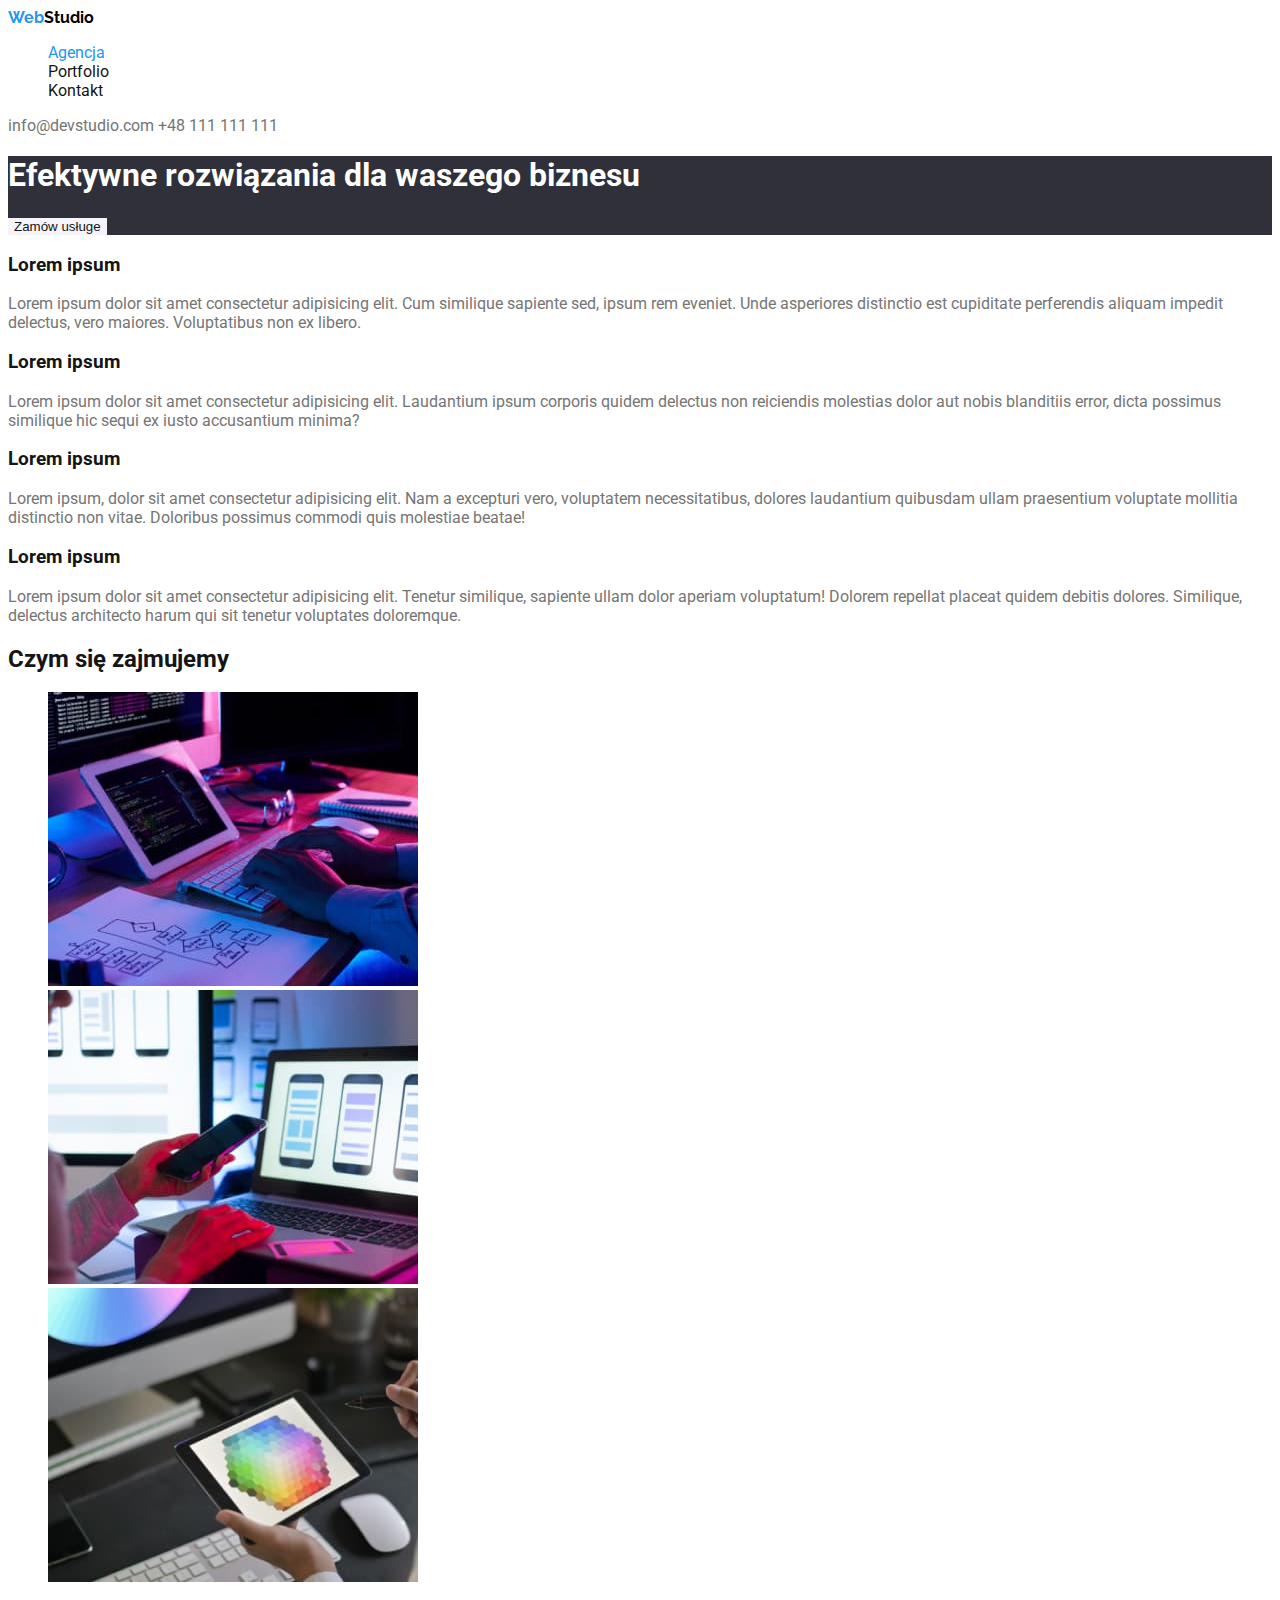
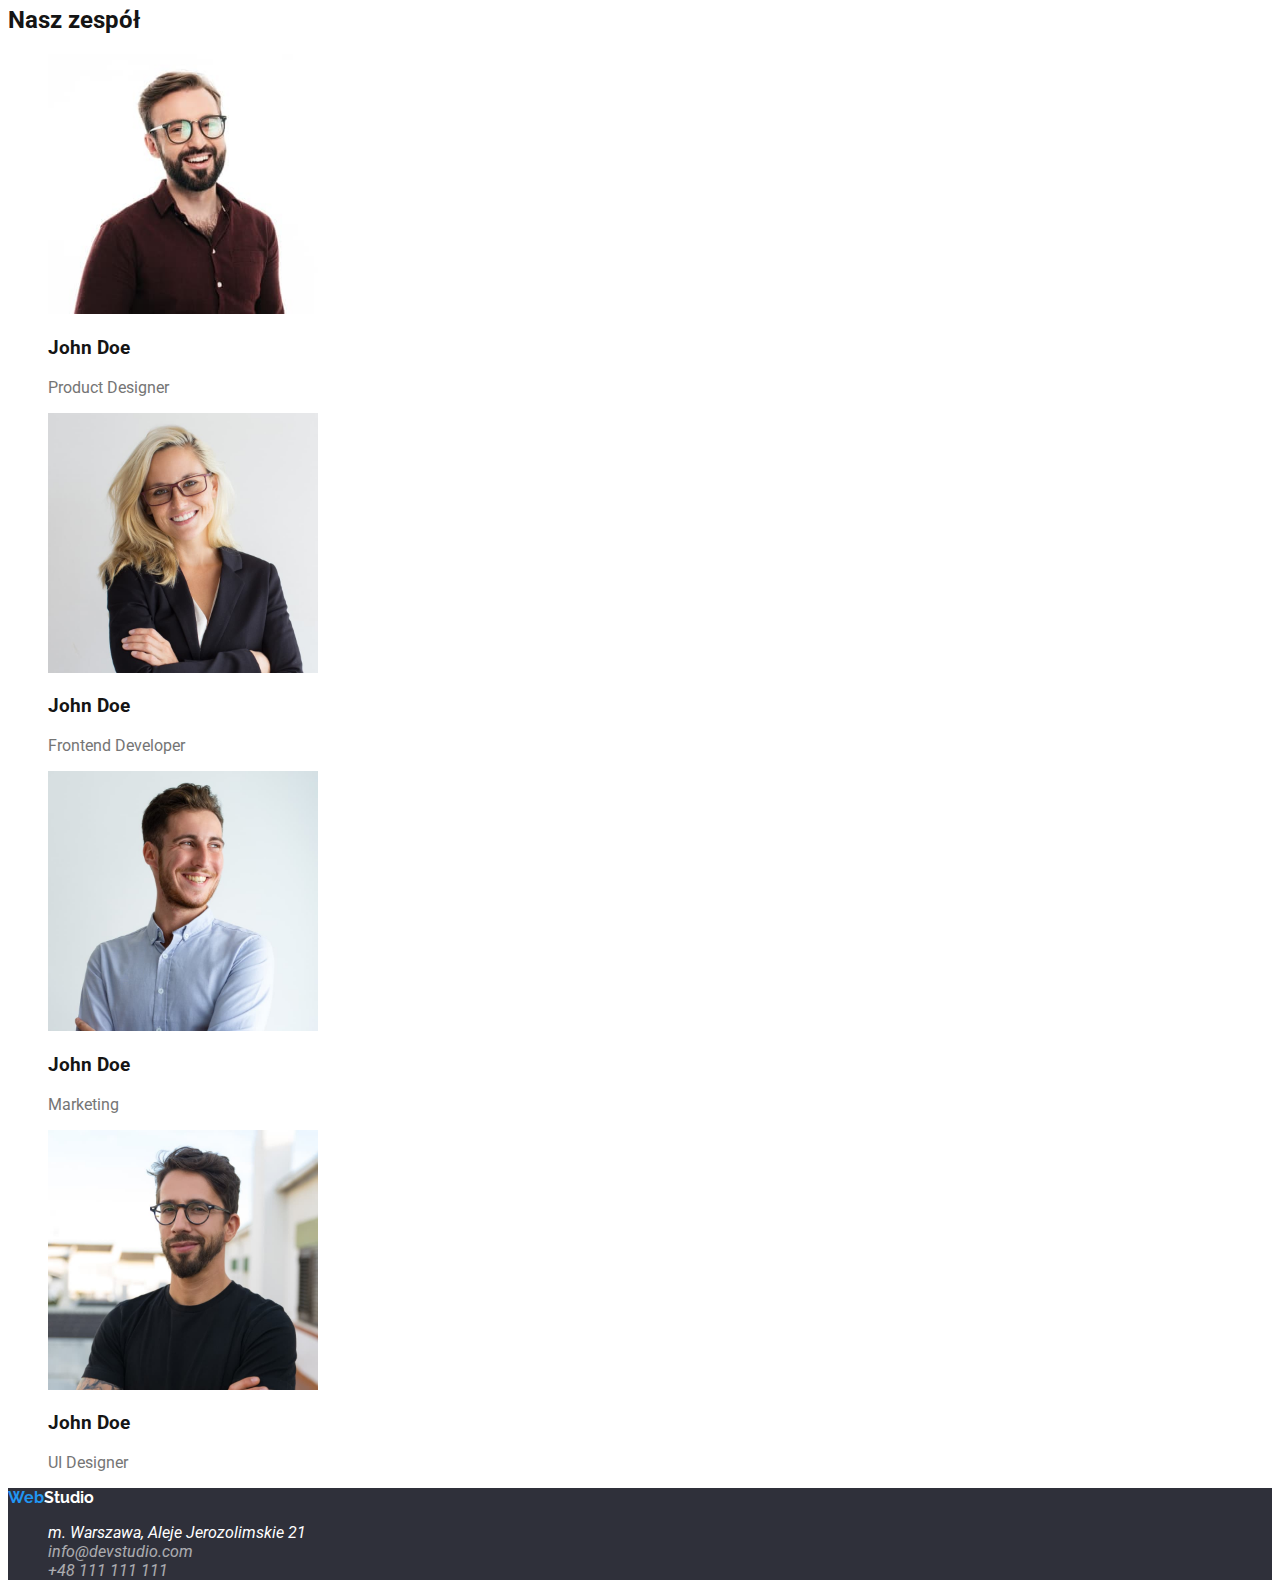
<file: index.html>
<!DOCTYPE html>
<html lang="pl">
  <head>
    <meta charset="UTF-8" />
    <meta http-equiv="X-UA-Compatible" content="IE=edge" />
    <meta name="viewport" content="width=device-width, initial-scale=1.0" />
    <title>Main Page</title>
    <link rel="stylesheet" href="css/style.css" />
    <link rel="preconnect" href="https://fonts.googleapis.com" />
    <link rel="preconnect" href="https://fonts.gstatic.com" crossorigin />
    <link
      href="https://fonts.googleapis.com/css2?family=Raleway:wght@700&family=Roboto:wght@400;500;700;900&display=swap"
      rel="stylesheet"
    />
  </head>
  <body>
    <header>
      <a class="logo part1" href="./index.html"
        >Web<span class="logo part2">Studio</span></a
      >
      <nav>
        <ul>
          <li><a class="active" href="#">Agencja</a></li>
          <li><a href="./portfolio.html">Portfolio</a></li>
          <li><a href="#">Kontakt</a></li>
        </ul>
      </nav>
      <a class="kontakt1" href="mailto:info@devstudio.com"
        >info@devstudio.com</a
      >
      <a class="kontakt2" href="tel:+48111111111">+48 111 111 111</a>
    </header>

    <main>
      <section class="first part">
        <h1>Efektywne rozwiązania dla waszego biznesu</h1>
        <button type="button">Zamów usługe</button>
      </section>
      <section>
        <div>
          <h3>Lorem ipsum</h3>
          <p>
            Lorem ipsum dolor sit amet consectetur adipisicing elit. Cum
            similique sapiente sed, ipsum rem eveniet. Unde asperiores
            distinctio est cupiditate perferendis aliquam impedit delectus, vero
            maiores. Voluptatibus non ex libero.
          </p>
        </div>
        <div>
          <h3>Lorem ipsum</h3>
          <p>
            Lorem ipsum dolor sit amet consectetur adipisicing elit. Laudantium
            ipsum corporis quidem delectus non reiciendis molestias dolor aut
            nobis blanditiis error, dicta possimus similique hic sequi ex iusto
            accusantium minima?
          </p>
        </div>
        <div>
          <h3>Lorem ipsum</h3>
          <p>
            Lorem ipsum, dolor sit amet consectetur adipisicing elit. Nam a
            excepturi vero, voluptatem necessitatibus, dolores laudantium
            quibusdam ullam praesentium voluptate mollitia distinctio non vitae.
            Doloribus possimus commodi quis molestiae beatae!
          </p>
        </div>
        <div>
          <h3>Lorem ipsum</h3>
          <p>
            Lorem ipsum dolor sit amet consectetur adipisicing elit. Tenetur
            similique, sapiente ullam dolor aperiam voluptatum! Dolorem repellat
            placeat quidem debitis dolores. Similique, delectus architecto harum
            qui sit tenetur voluptates doloremque.
          </p>
        </div>
      </section>
      <section>
        <h2>Czym się zajmujemy</h2>
        <ul>
          <li>
            <img
              src="images/box1.jpg"
              alt="piszemy kod na pc"
              width="370"
              height="294"
            />
          </li>
          <li>
            <img
              src="images/box2.jpg"
              alt="Tworzymy aplikacje do telefonu"
              width="370"
              height="294"
            />
          </li>
          <li>
            <img
              src="images/box3.jpg"
              alt="sprawdzamy apke na tablecie"
              width="370"
              height="294"
            />
          </li>
        </ul>
      </section>
      <section>
        <h2>Nasz zespół</h2>
        <ul>
          <li>
            <img
              src="images/img1.jpg"
              alt="Product Designer John Doe"
              width="270"
              height="260"
            />
            <h3>John Doe</h3>
            <p>Product Designer</p>
          </li>
          <li>
            <img
              src="images/img2.jpg"
              alt="Frontend Developer John Doe"
              width="270"
              height="260"
            />
            <h3>John Doe</h3>
            <p>Frontend Developer</p>
          </li>
          <li>
            <img
              src="images/img3.jpg"
              alt="Marketing John Doe"
              width="270"
              height="260"
            />
            <h3>John Doe</h3>
            <p>Marketing</p>
          </li>
          <li>
            <img
              src="images/img4.jpg"
              alt="UI Designer John Doe"
              width="270"
              height="260"
            />
            <h3>John Doe</h3>
            <p>UI Designer</p>
          </li>
        </ul>
      </section>
    </main>

    <footer>
      <a class="logo part1" href="./index.html"
        >Web<span class="logo part3">Studio</span></a
      >
      <address>
        <ul class="adres">
          <li>m. Warszawa, Aleje Jerozolimskie 21</li>
          <li><a href="mailto:info@devstudio.com">info@devstudio.com</a></li>
          <li><a href="tel:+48111111111">+48 111 111 111</a></li>
        </ul>
      </address>
    </footer>
  </body>
</html>
</file>
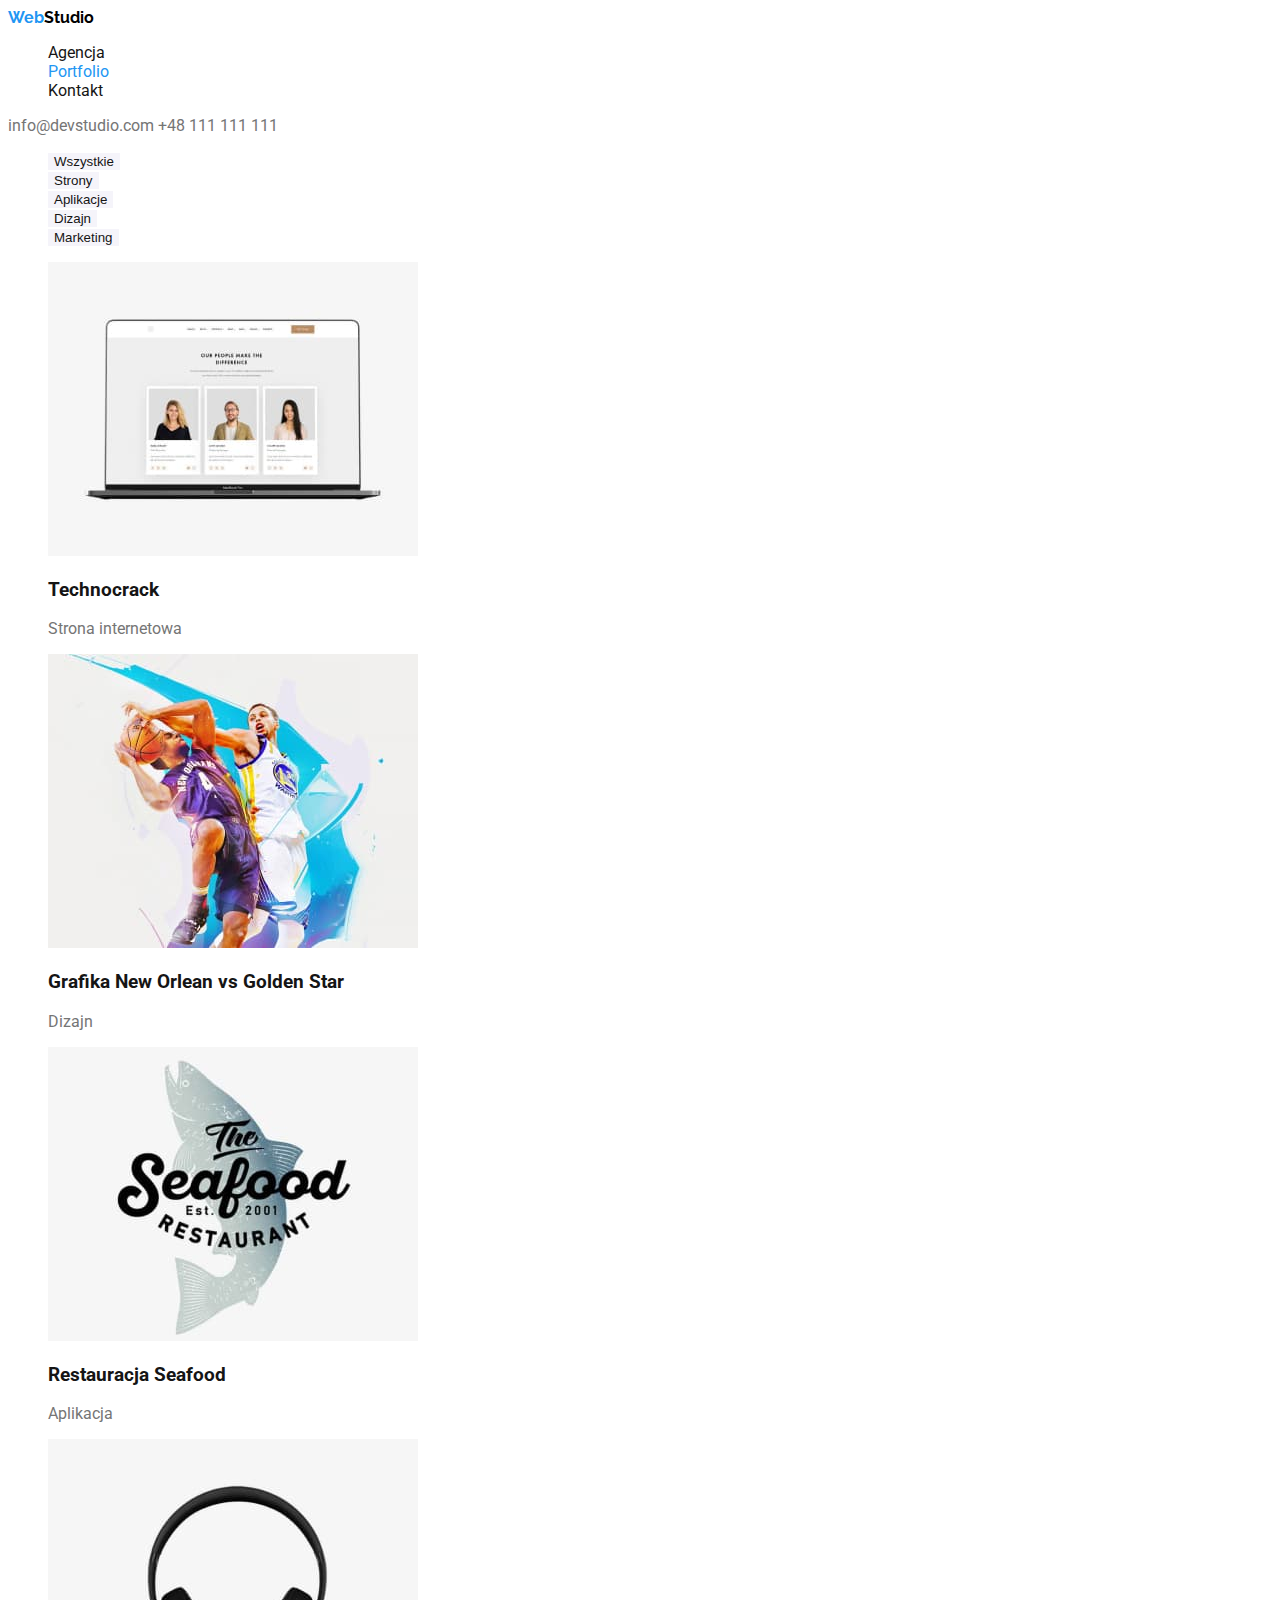
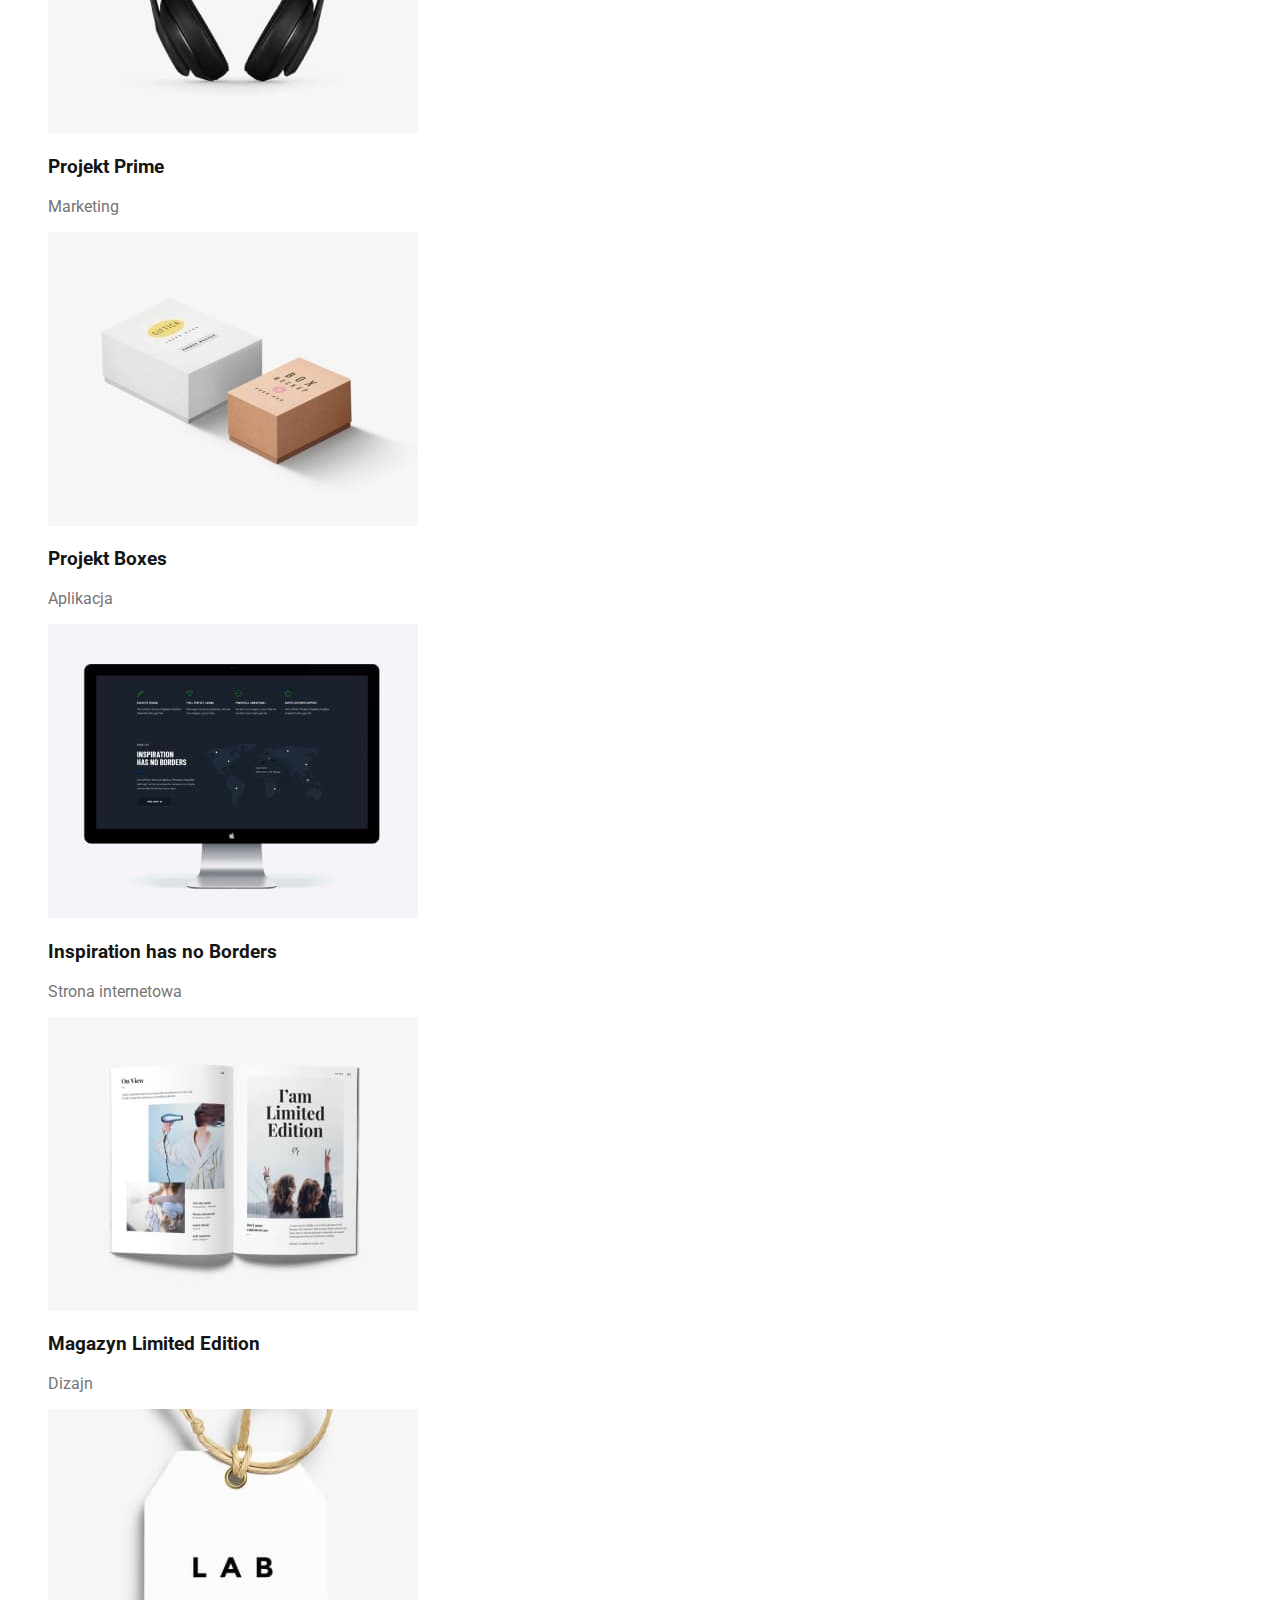
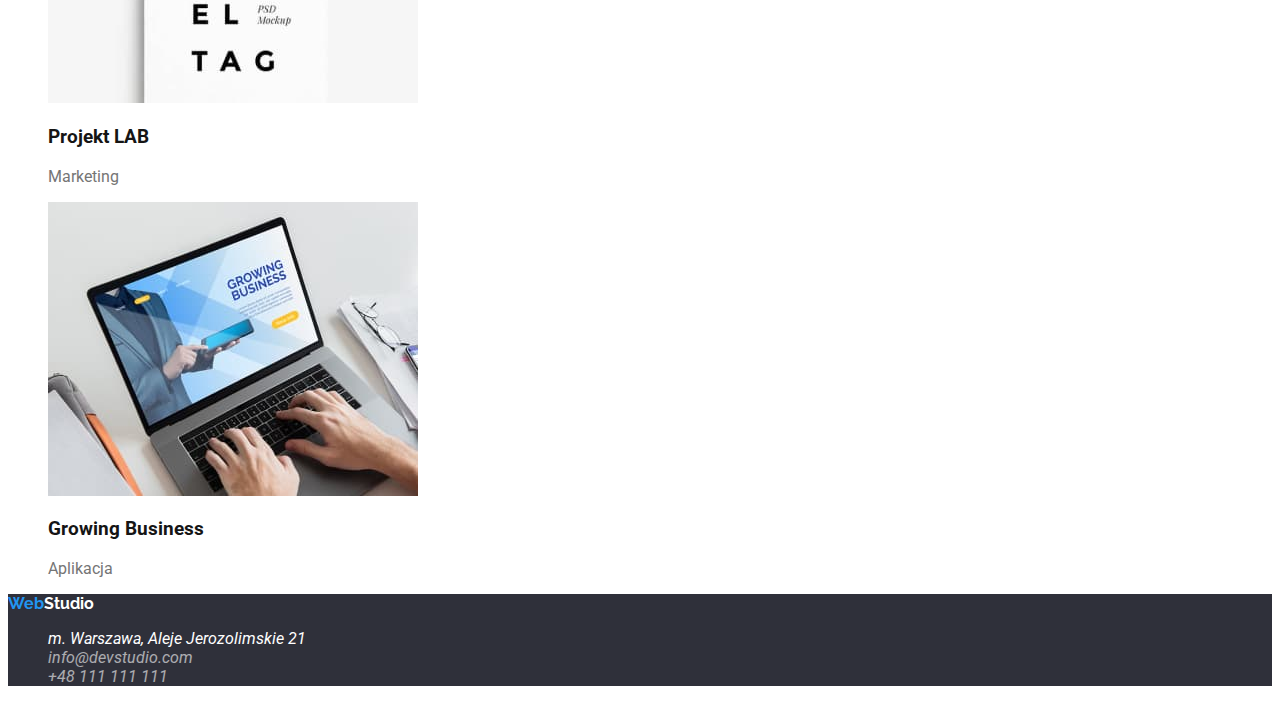
<file: portfolio.html>
<!DOCTYPE html>
<html lang="pl">
  <head>
    <meta charset="UTF-8" />
    <meta http-equiv="X-UA-Compatible" content="IE=edge" />
    <meta name="viewport" content="width=device-width, initial-scale=1.0" />
    <title>Portfolio</title>
    <link rel="stylesheet" href="css/style.css" />
    <link rel="preconnect" href="https://fonts.googleapis.com" />
    <link rel="preconnect" href="https://fonts.gstatic.com" crossorigin />
    <link
      href="https://fonts.googleapis.com/css2?family=Raleway:wght@700&family=Roboto:wght@400;500;700;900&display=swap"
      rel="stylesheet"
    />
  </head>
  <body>
    <header>
      <a class="logo part1" href="./index.html"
        >Web<span class="logo part2">Studio</span></a
      >
      <nav>
        <ul>
          <li><a href="./index.html">Agencja</a></li>
          <li><a class="active" href="#">Portfolio</a></li>
          <li><a href="#">Kontakt</a></li>
        </ul>
      </nav>
      <a class="kontakt1" href="mailto:info@devstudio.com"
        >info@devstudio.com</a
      >
      <a class="kontakt2" href="tel:+48111111111">+48 111 111 111</a>
    </header>

    <main>
      <section>
        <div>
          <ul>
            <li>
              <button type="button">Wszystkie</button>
            </li>
            <li>
              <button type="button">Strony</button>
            </li>
            <li>
              <button type="button">Aplikacje</button>
            </li>
            <li>
              <button type="button">Dizajn</button>
            </li>
            <li>
              <button type="button">Marketing</button>
            </li>
          </ul>
        </div>
      </section>

      <section>
        <div>
          <ul>
            <li>
              <img
                src="images/imghm1.jpg"
                alt="Technocrack"
                width="370"
                height="294"
              />
              <h3>Technocrack</h3>
              <p>Strona internetowa</p>
            </li>
            <li>
              <img
                src="images/imghm2.jpg"
                alt="Grafika New Orlean vs Golden Star"
                width="370"
                height="294"
              />
              <h3>Grafika New Orlean vs Golden Star</h3>
              <p>Dizajn</p>
            </li>
            <li>
              <img
                src="images/imghm3.jpg"
                alt="Restauracja Seafood"
                width="370"
                height="294"
              />
              <h3>Restauracja Seafood</h3>
              <p>Aplikacja</p>
            </li>
            <li>
              <img
                src="images/imghm4.jpg"
                alt="Projekt Prime"
                width="370"
                height="294"
              />
              <h3>Projekt Prime</h3>
              <p>Marketing</p>
            </li>
            <li>
              <img
                src="images/imghm5.jpg"
                alt="Projekt Boxes"
                width="370"
                height="294"
              />
              <h3>Projekt Boxes</h3>
              <p>Aplikacja</p>
            </li>
            <li>
              <img
                src="images/imghm6.jpg"
                alt="Inspiration has no Borders"
                width="370"
                height="294"
              />
              <h3>Inspiration has no Borders</h3>
              <p>Strona internetowa</p>
            </li>
            <li>
              <img
                src="images/imghm7.jpg"
                alt="Magazyn Limited Edition"
                width="370"
                height="294"
              />
              <h3>Magazyn Limited Edition</h3>
              <p>Dizajn</p>
            </li>
            <li>
              <img
                src="images/imghm8.jpg"
                alt="Projekt LAB"
                width="370"
                height="294"
              />
              <h3>Projekt LAB</h3>
              <p>Marketing</p>
            </li>
            <li>
              <img
                src="images/imghm9.jpg"
                alt="Growing Business"
                width="370"
                height="294"
              />
              <h3>Growing Business</h3>
              <p>Aplikacja</p>
            </li>
          </ul>
        </div>
      </section>
    </main>

    <footer>
      <a class="logo part1" href="./index.html"
        >Web<span class="logo part3">Studio</span></a
      >
      <address>
        <ul class="adres">
          <li>m. Warszawa, Aleje Jerozolimskie 21</li>
          <li><a href="mailto:info@devstudio.com">info@devstudio.com</a></li>
          <li><a href="tel:+48111111111">+48 111 111 111</a></li>
        </ul>
      </address>
    </footer>
  </body>
</html>
</file>
<file: css/style.css>
body {
    font-family: "Roboto", sans-serif;
    color: rgb(21, 21, 21);
}

.logo {
    font-family: "raleway";
    font-weight: 700;
}

/*kolor tekstu do 'a' - header*/
a {
    color: rgb(21, 21, 21);
    text-decoration: none;
}

/*kolor tekstu a(kontakt) - header*/
a.kontakt1,
a.kontakt2 {
    color: rgb(117, 117, 117);
}

/*Elementy interaktywne*/
a.active,
a:hover {
    color: rgb(33, 150, 243);
}

/*Przyciski*/
button {
    color: rgb(21, 21, 21);
    background-color: rgb(245, 244, 250);
    border: none;
    cursor: pointer;
}

button:hover {
    color: rgb(255, 255, 255);
    background-color: rgb(33, 150, 243);
}
button:focus, a:focus {
    color: rgb(255, 255, 255);
    background-color: rgb(33, 150, 243);
}

/*Logotyp header i footer*/
.part1 {
    color: rgb(33, 150, 243);
}

.part2 {
    color: black;
}

.part3 {
    color: rgb(255, 255, 255);
}

/*Kolory tekstu pod zdjięciami*/
h3 {
    color: rgb(21, 21, 21);
}

p {
    color: rgb(117, 117, 117);
}

/*Koloty footer*/
footer {
    background-color: rgb(47, 48, 58);
}

.adres {
    color: rgb(255, 255, 255);
}

.adres a {
    color: rgb(255, 255, 255);
    opacity: 0.6;
}

.adres a:hover {
    color: rgb(33, 150, 243);
}

/*agencja*/
.first {
    background-color: rgb(47, 48, 58);
    color: rgb(255, 255, 255);
}

ul {
    list-style-type: none;
}
</file>
